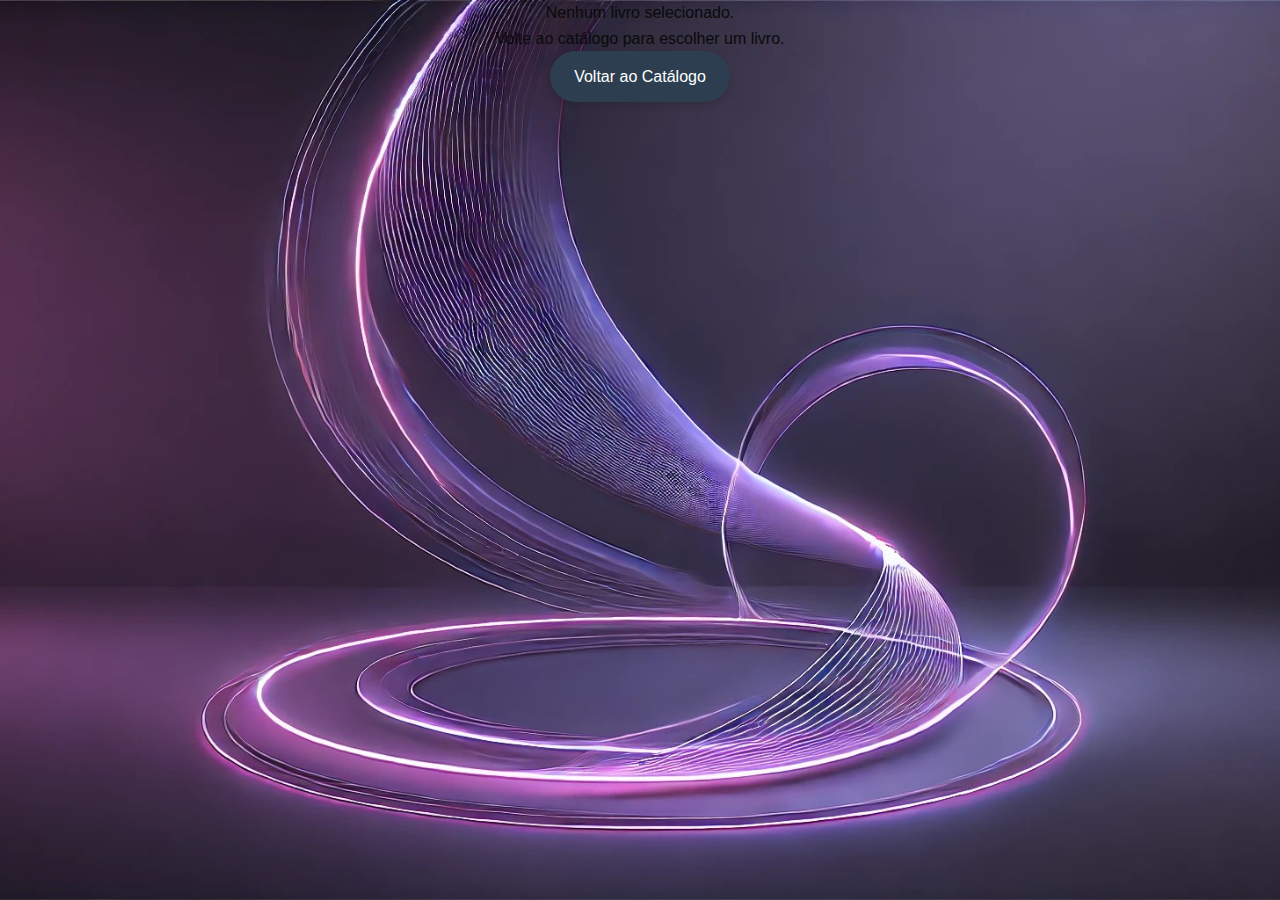
<file: detalhes.html>
<!DOCTYPE html>
<html lang="pt-BR">

<head>
    <meta charset="UTF-8">
    <title>Detalhes do Livro</title>
    <link rel="stylesheet" href="/css/detalhes.css">
    
</head>

<body class="Principal">
    <div class="detalhes-livro">
        <div id="livro-container"></div>
        <a href="leitura.html" class="btn-voltar">Voltar ao Catálogo</a>
    </div>

    <script>
        const livroSelecionado = JSON.parse(localStorage.getItem('livroSelecionado'));
        const livroContainer = document.getElementById('livro-container');

        if (livroSelecionado) {
            livroContainer.innerHTML = `
                <h1>${livroSelecionado.titulo}</h1>
                <img src="${livroSelecionado.img}" alt="${livroSelecionado.alt}">
                <div class="info-livro">
                    <p><strong>Autor:</strong> ${livroSelecionado.autor}</p>
                    <p><strong>Preço:</strong> ${livroSelecionado.preco}</p>
                    <p><strong>Descrição:</strong> ${livroSelecionado.texto}</p>
                    ${livroSelecionado.pdf ?
                    `<a href="${livroSelecionado.pdf}" target="_blank" class="btn-voltar">Ler PDF</a>` :
                    '<p>PDF não disponível</p>'}
                </div>
            `;
        } else {
            livroContainer.innerHTML = `
                <p>Nenhum livro selecionado.</p>
                <p>Volte ao catálogo para escolher um livro.</p>
            `;
        }
    </script>
</body>

</html>
</file>
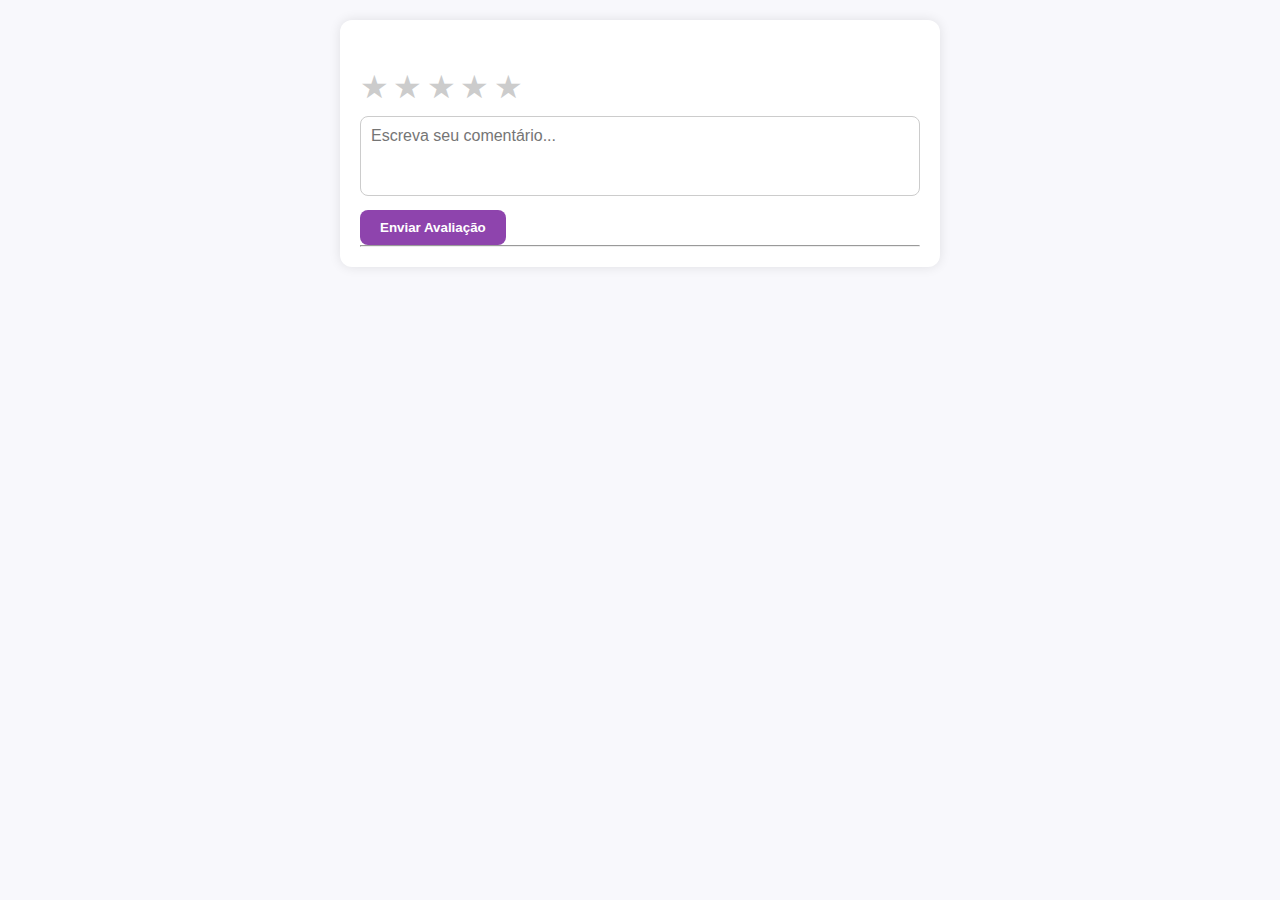
<file: resenha.html>
<!DOCTYPE html>
<html lang="pt-br">
<head>
  <meta charset="UTF-8">
  <meta name="viewport" content="width=device-width, initial-scale=1.0">
  <link rel="stylesheet" href="style2.css">
  <link rel="icon" href="/imgs/coruja.1.png">
  <title>Resenhas/Criticas𓅓</title>
</head>
<body class="babau">
  <div class="review-container">
    <h2>Deixe sua avaliação</h2>
    
    <div class="stars" id="starRating">
      <span data-star="1">★</span>
      <span data-star="2">★</span>
      <span data-star="3">★</span>
      <span data-star="4">★</span>
      <span data-star="5">★</span>
    </div>

    <textarea id="reviewText" placeholder="Escreva seu comentário..."></textarea>
    <button onclick="submitReview()">Enviar Avaliação</button>

    <hr />
    <div id="reviewsList"></div>
  </div>
<script src="avaliações.js"></script>
</body>
</html>
</file>
<file: css/detalhes.css>
:root {
  --primary: #2c3e50;
  --secondary: #e74c3c;
  --accent: #3498db;
  --light: #ecf0f1;
  --dark: #2c3e50;
  --shadow: 0 4px 6px rgba(0, 0, 0, 0.1);
  --transition: all 0.3s ease;
}

* {
  margin: 0;
  padding: 0;
  box-sizing: border-box;
}

body {
  font-family: 'Montserrat', sans-serif;
  background-color: #f5f7fa;
  color: var(--dark);
  line-height: 1.6;
}

.detalhes-container {
  max-width: 1200px;
  margin: 0 auto;
  padding: 2rem;
}

.btn-voltar {
  display: inline-flex;
  align-items: center;
  padding: 0.8rem 1.5rem;
  background-color: var(--primary);
  color: white;
  text-decoration: none;
  border-radius: 50px;
  margin-bottom: 2rem;
  transition: var(--transition);
  box-shadow: var(--shadow);
}

.btn-voltar:hover {
  background-color: var(--secondary);
  transform: translateY(-2px);
}

.btn-voltar i {
  margin-right: 0.5rem;
}

.livro-detalhes {
  display: grid;
  grid-template-columns: 1fr 2fr;
  gap: 3rem;
  background: white;
  border-radius: 12px;
  overflow: hidden;
  box-shadow: var(--shadow);
  padding: 2rem;
}

.livro-capa {
  position: relative;
  height: 500px;
  border-radius: 8px;
  overflow: hidden;
  box-shadow: 0 10px 20px rgba(0, 0, 0, 0.1);
}

.livro-capa img {
  width: 100%;
  height: 100%;
  object-fit: cover;
  transition: var(--transition);
}

.livro-capa:hover img {
  transform: scale(1.03);
}

.livro-info {
  display: flex;
  flex-direction: column;
}

.livro-titulo {
  font-family: 'Playfair Display', serif;
  font-size: 2.2rem;
  margin-bottom: 1rem;
  color: var(--primary);
  position: relative;
  padding-bottom: 1rem;
}

.livro-titulo::after {
  content: '';
  position: absolute;
  bottom: 0;
  left: 0;
  width: 80px;
  height: 4px;
  background: var(--secondary);
  border-radius: 2px;
}

.livro-autor {
  font-size: 1.2rem;
  color: #7f8c8d;
  margin-bottom: 1.5rem;
}

.livro-preco {
  font-size: 1.8rem;
  font-weight: 700;
  color: var(--secondary);
  margin-bottom: 1.5rem;
}

.livro-descricao {
  margin-bottom: 2rem;
  line-height: 1.8;
}

.livro-acoes {
  display: flex;
  gap: 1rem;
  margin-top: auto;
}

.btn {
  padding: 0.8rem 1.5rem;
  border-radius: 50px;
  font-weight: 600;
  text-decoration: none;
  transition: var(--transition);
  display: inline-flex;
  align-items: center;
  justify-content: center;
}

.btn-primary {
  background-color: var(--accent);
  color: white;
  box-shadow: var(--shadow);
}

.btn-primary:hover {
  background-color: #2980b9;
  transform: translateY(-2px);
}

.btn-outline {
  border: 2px solid var(--accent);
  color: var(--accent);
}

.btn-outline:hover {
  background-color: var(--accent);
  color: white;
  transform: translateY(-2px);
}

.btn i {
  margin-right: 0.5rem;
}

.livro-metadata {
  display: flex;
  gap: 2rem;
  margin-bottom: 1.5rem;
}

.metadata-item {
  display: flex;
  align-items: center;
  color: #7f8c8d;
}

.metadata-item i {
  margin-right: 0.5rem;
  color: var(--accent);
}

.Principal {
  background-image: url(/imgs/walpaper2.jpeg);
  background-position: fixed;
  background-size: cover;
  background-attachment: fixed;
  background-position: center;
  background-repeat: no-repeat;
  font-family: sans-serif;
  text-align: center;
  color: #0a0a0a;
  padding: 0;
}

@media (max-width: 992px) {
  .livro-detalhes {
    grid-template-columns: 1fr;
  }

  .livro-capa {
    height: 400px;
    max-width: 300px;
    margin: 0 auto;
  }
}

@media (max-width: 576px) {
  .detalhes-container {
    padding: 1rem;
  }

  .livro-detalhes {
    padding: 1.5rem;
  }

  .livro-titulo {
    font-size: 1.8rem;
  }

  .livro-acoes {
    flex-direction: column;
  }
}
</file>
<file: style2.css>
* {
     margin: 0;
     padding: 0;
     box-sizing: border-box;
     font-family: "Poppins", sans-serif;
 }
 
 #loadingScreen {
     position: fixed;
     top: 0;
     left: 0;
     width: 100%;
     height: 100%;
     background: linear-gradient(135deg, #1A0F23, #311740, #4A2066, #6B2D91, #8A3CBF);
     display: flex;
     justify-content: center;
     align-items: center;
     z-index: 9999;
     transition: opacity 0.2s ease, visibility 1s ease;
 }

 #loadingScreen.hidden {
     opacity: 0;
     visibility: hidden;
 }

 #loadingText {
     color: whitesmoke;
     font-size: 5rem;
     font-style: italic;
     font-family: 'Lucida Sans', 'Lucida Grande', Verdana, sans-serif;
     text-decoration: dashed;
     font-weight: bold;
     text-shadow:
         1px 2px 1px #010101,
         4px 3px 1px #BFC0C4,
         7px 4px 1px #B6B7BB;
     text-rendering: optimizeSpeed;
     text-overflow: ellipsis;
     padding-right: 260px;
     text-align: right;
    word-wrap: break-word;
     

 }

 #loadingImage {
     text-align: center;
     width: 50px;
     height: 250px;
     display: flex;
     margin-top: -150px;
     padding-left: 380px;


 }
 .leitura-corpo {
     background-image: linear-gradient(35deg, rgba(255, 255, 255, 0.646), rgb(67, 2, 67), purple);
 }
 .text{
     background-color: transparent;
     color:white;
 }
 .text:hover{
   color: #6b146b;
 }
 h1 {
     margin: 0;
     padding: 10px;
     color: white;
     top: -10px;
 }
 h2 {
     color: white;
 }

 .h1menu {
     font-size: 28px;
     color: rgb(255, 255, 255);
     margin-left: -50px;

 }
 .Menuul {
     display: flex;
     gap: 20px;
     padding: 0px 0px 0px 0px;
     list-style: none;
     margin-right: 400px; 
 }

 .Menuul2 {
     display: flex;
     gap:20px;
     list-style: none;
     margin-left: -100px;
     margin-top: -2px;
    
    justify-content: space-evenly;
    
 }

 .Menuul2 li a {
     text-decoration: none;
     color: white;
     font-size: 18px;
 }

 .Menuul li a {
     text-decoration: none;
     color: white;
     font-size: 18px;
     
 }

 .Menuol {
     text-decoration: none;
     list-style: none;
     margin-left: -160px;
 }

 .Menu li a:hover {
     text-decoration: underline;
 }

 .A {
     text-decoration: none;
 }

 .A:hover {
     text-decoration: underline;
 }

.search-container2 {
    position: relative;
    display: inline-block;
    flex-direction: column;
    align-items: center;
    right: -30px;
}

.search-input2 {
    height: 30px;
    width: 300px;
    border: none;
    border-radius: 20px;
    font-family: 'Franklin Gothic Medium', 'Arial Narrow', Arial, sans-serif;
    font-style: italic;
    padding: 8px 12px;
    margin-left: -450px; /* Alinha à esquerda conforme imagem */
}

.search-icon2 {
    position: absolute;
    height: 0px 10px;
    top: 50%;
    transform: translateY(-50%);
    cursor: pointer;
    margin-left: -30px; /* Espaço visível entre ícone e input */
}

.suggestions2 {
    max-height: 200px;         
    overflow-y: auto;          
    width: 300px;             
    background-color: white;
    border-radius: 10px;
    box-shadow: 0 0 8px rgba(0, 0, 0, 0.2);
    margin-top: 5px;
    position: absolute;        
    z-index: 10;
    margin-left: -370px;
}

.suggestions2 a {
    display: block;
    padding: 10px;
    text-decoration: none;
    color: black;
    font-family: 'Courier New', Courier, monospace;
    font-style: italic;
    border-bottom: 1px solid #ddd;
}

.suggestions2 a:hover {
    background-color: rgb(86, 0, 136);
    color: white;
}

.suggestions2 a:last-child {
    border-bottom: none;
}


 .Principal {
     background-image: url(./imgs/walpaper2.jpeg);
     background-position: fixed;
     background-size: cover;
     background-attachment: fixed;
    background-position: center;
    background-repeat: no-repeat;
     font-family: sans-serif;
     text-align: center;
     color: #0a0a0a;
     padding: 0;
 }

 .livro {
     background-image: url(./imgs/walpaper2.jpeg);
     background-position: fixed;
     font-family: sans-serif;
     text-align: center;


 }

.search-container2 {
    position: relative;
    display: inline-block;
    flex-direction: column;
    align-items: center;
    /* empurra mais para a esquerda que o gestao.html */
}

.search-input {
    height: 30px;
    width: 250px;
    border: none;
    border-radius: 20px;
    font-family: 'Franklin Gothic Medium', 'Arial Narrow', Arial, sans-serif;
    font-style: italic;
    padding: 8px 12px;
    margin-bottom: 0px;
    margin-left: -20px; /* alinhamento com o ícone bem próximo */
}

.search-icon {
    position: absolute;
    right: -10px;
    top: 50%;
    transform: translateY(-50%);
    cursor: pointer;
    margin-right: -20px; /* bem colado ao input */
    height: 10px;
}

.suggestions2user {
   max-height: 200px;         
    overflow-y: auto;          
    width: 300px;             
    background-color: white;
    border-radius: 10px;
    box-shadow: 0 0 8px rgba(0, 0, 0, 0.2);
    margin-top: 5px;
    position: absolute;        
    z-index: 10;
    margin-left: -50px; /* Alinha à esquerda conforme imagem */
}

.suggestions2user a {
    display: block;
    padding: 10px;
    text-decoration: none;
    color: black;
    font-family: 'Courier New', Courier, monospace;
    font-style: italic;
    border-bottom: 1px solid #ddd;
}

.suggestions2user a:hover {
    background-color: rgb(86, 0, 136);
    color: white;
}

.suggestions2 a:last-child {
    border-bottom: none;
}


 .car {
     margin-left: -150px;
 }

 .colaboradores {
     position: relative;
     top: 0;
     left: 0;
     z-index: 1000;

 }

 .contatos {
     background-color: black;
     text-align: center;
     color: whitesmoke;
     padding: 0;
     position: relative;
 }

 .ctt-card {
     width: 420px;
     background-image: linear-gradient(rgb(122, 41, 122), rgb(197, 63, 238), rgb(167, 4, 158));
     border: 2px solid rgba(225, 255, 255, .2);
     backdrop-filter: blur(20px);
     box-shadow: 0 0 20px rgba(0, 0, 0, .2);
     color: white;
     border-radius: 10px;
     padding: 10px 40px;
     text-align: center;
     margin: 0 auto;
 }

 .ctt-card .input-caixa {
     position: relative;
     width: 100%;
     height: 50px;
     margin: 30px 0;
 }

 .input-caixa input {
     width: 100%;
     height: 100%;
     background: transparent;
     border: none;
     outline: none;
     border: 2px solid rgba(255, 255, 255, 0.836);
     border-radius: 40px;
     font-size: 16px;
     color: #fff;
     padding: 20px 45px 20px 20px;
 }

 .input-caixa input::placeholder {
     color: #fff;
 }

 .ctt-card h1 {
     font-size: 36px;
     text-align: center;
 }

 .ctt-card h2 {
     font-size: 16px;
     text-align: center;
 }

 .ctt-card .botao {
     width: 100%;
     height: 45px;
     background: #fff;
     border: none;
     outline: none;
     border-radius: 40px;
     box-shadow: 0 0 10px rgba(0, 0, 0, .1);
     cursor: pointer;
     font-size: 16px;
     color: #333;
     font-weight: 600;
 }

 .nomes {
     font-family: 'Segoe UI', Tahoma, Geneva, Verdana, sans-serif;
     font-style: italic;
     text-align: justify;
     display: flex;
     flex-direction: column;
     margin-top: -200px;

 }

 .container {
     display: flex;
     align-items: center;
     overflow-x: hidden;
     margin: 20px;
 }

 .BOOKS {
     display: flex;
     gap: 50px;
     overflow-x: scroll;
     overflow-y: hidden;
     scroll-behavior: smooth;

 }

 .l1 {
     min-width: 250px;
     max-width: 250px;
     transition: transform 0.3s ease;
 }

 .l1:hover {
     transform: scale(1.1);
 }

 .books-container {
     display: flex;
     align-items: center;
     justify-content: center;
     padding: 0;
     margin: 0;
 }
 

 .button {
     background-color: #ffffff;
     color: black;
     border: none;
     padding: 5px 10px;
     font-size: 20px;
     width: 40px;
     height: 60px;
     cursor: pointer;
     border-radius: 10%;
     display: flex;
     align-items: center;
     justify-content: center;
     box-sizing: border-box;
 }

 .button:hover {
     background-color: #9d969e;
 }

 .BOOKS::-webkit-scrollbar {
     height: 10px;
 }

 .BOOKS::-webkit-scrollbar-thumb {
     background-color: rgb(147, 49, 156);
     border: solid rgb(36, 35, 35) 1px;
     border-radius: 12px;
 }

 .BOOKS::-webkit-scrollbar-track {
     background-image: linear-gradient(25deg,rgb(134, 12, 145),rgb(106, 8, 126),rgb(201, 12, 226));
 }

 .Sobre {
     position: fixed;
     top: 0;
     left: 0;
     width: 100%;
     height: 100vh;
     display: flex;
     justify-content: center;
     align-items: center;
     color: white;
    
     z-index: 10;
     opacity: 0;
     transform: translateY(-100%);
     transition: opacity 0.5s ease, transform 0.5s ease;
 }
 .Sobre.active {
     opacity: 1;
     transform: translateY(0);
 }
 .Sobre img {
     margin-top: -600px;
     margin-left: -1500px;
     margin-right: -100px;

 }
 .Sobre {
    background-image: linear-gradient(
        65deg,
        #ffffff 0%,
        #e0c3fc 25%,
        #8e44ad 55%,
        #3b0a50 100%
      );
      
     height: 1900px;
     position: relative;
     top: 0;
     left: 0;
     z-index: 1000;
 }
 .Sobre h1 {
     text-align: center;
     align-content: first baseline;
     margin-right: -100px;
     margin-top: -890px;
     color: #000000;
 }
 
 .Sobre p {
     color: #000000;
     margin-left: 100px;
     font-weight: 600;
     font-size: 20px;
     text-align: justify;
     
 }
 .Pars {
     display: flex;
     justify-content: space-around;
     align-items: flex-end;
     padding: 32px 16px;
     height: 290px;
 }
 .Parceiros {
     background-color: rgb(255, 253, 253);
 }
 .Parceiros h1 {
     text-align: center;
     font-family: 'Segoe UI', Tahoma, Geneva, Verdana, sans-serif;
     text-decoration-color: black;
     text-shadow: #b05dff;
 }
 .mdl {
    margin-top: 110px;
     text-align: center;
    
     padding: 0;
     margin-left: 150px;
 }
 @keyframes rgbEffect {
     0% {
         color: purple;
     }

     33% {
         color: #b05dff;
     }

     66% {
         color: rgb(46, 46, 137);
     }

     100% {
         color: purple;
     }
 }
 .rgb-text {
     font-size: 2em;
     animation: rgbEffect 3s infinite;
 }
 body {
     font-family: Arial, sans-serif;
     margin: 0;
     padding: 0;
     background-color: white;

 }
 .Menu h1 {
     font-size: 28px;
     margin-right: 90px;
 }
 .Menuul li a {
     text-decoration: none;
     color: white;
     font-size: 18px;
     justify-content: center;

 }
 .conteudo-leitura {
     text-align: center;
     margin-left: -20px;
     font-weight: bold;
     font-size: 16px;
     font-family: 'Trebuchet MS', 'Lucida Sans Unicode', 'Lucida Grande', 'Lucida Sans', Arial, sans-serif;

 }
 .Menu {
     width: 100%;
     height: 20%;
     font-family: 'Courier New', Courier, monospace;
     font-style: italic;
     text-align: center;
     cursor: pointer;
     text-decoration: none;
     align-items: center;
     display: flex;
     justify-content: space-around;
     padding: 10px 50px;
     background: linear-gradient(135deg, #1A0F23, #311740, #4A2066, #6B2D91, #8A3CBF);
     color: white;
     position: fixed;
     top: 0;
     left: 0;
     z-index: 1000;
     box-shadow: 0 4px 6px rgba(0, 0, 0, 0.1);
 }
 .wrapper {
     display: flex;
     align-items: center;
     gap: 10px;
 }
 body {
     min-height: 100vh;
     background: #f4f4f9;
     padding-top: 70px;
 }
 .profile-icon {
     display: flex;
     align-items: center;
     gap: 10px;
     cursor: pointer;
     margin-right:-10px;
 }
 .profile-icon i {
     font-size: 48px;
     color: white;
 }
 .books-container {
     display: flex;
     justify-content: center;
     gap: 15px;
 }
 .book-info {
     text-align: center;
 }
 .book-details {
     text-align: center;
 }
 .l1-item img {
     width: 150px;
     cursor: pointer;
 }
 .l1-details {
     display: flex;
     padding: 20px;
 }
 .l1-image img {
     width: 300px;
 }
 .l1-info {
     display: flex;
     flex-direction: center;
     justify-content: center;
 }
 .modal-img {
     width: 120px;
     height: 120px;
     text-align: center;
     border-radius: 20px;
     object-fit: cover;
 }
 .modal {
    display: none;
    position: fixed;
    z-index: 999;
    left: 0;
    top: 0;
    width: 100%;
    height: 100%;
    overflow: auto;
    background-color: rgba(0, 0, 0, 0.6); 
    justify-content: center;
    align-items: center;
 }
 .modal-content {
     background-color: white;
     margin: 15% auto;
     padding: 20px;
     border: 1px solid #888;
     width: 80%;
     max-width: 400px;
     border-radius: 10px;
     text-align: left;
 }
 .modal-content2 {
     background-color: #fff;
     padding: 30px 40px;
     border-radius: 16px;
     width: 90%;
     max-width: 400px;
     position: relative;
     text-align: center;
     box-shadow: 0 4px 8px rgba(0, 0, 0, 0.2);
     box-shadow: 0 8px 24px rgba(0, 0, 0, 0.2);
    animation: slideDown 0.3s ease;
 }
 .upload-area {
    display: flex;
    flex-direction: column;
    align-items: center;
    margin-bottom: 20px;
 }
 .upload-area:hover {
     border-color: #555;
 }
 .upload-area input {
     position: absolute;
     width: 100px;
     height: 100px;
     opacity: 0;
     cursor: pointer;
 }
 .upload-area img {
    width: 120px;
    height: 120px;
    border-radius: 50%;
    border: 2px solid #ccc;
    margin-bottom: 10px;
}

.upload-area input[type="file"] {
    font-size: 14px;
}
.profile-info {
    font-size: 16px;
    line-height: 1.6;
}

.profile-info p {
    margin: 10px 0;
}
 .profile-img {
     width: 40px;
     height: 40px;
     border-radius: 50%;
     object-fit: cover;
 }
 .close {
    position: absolute;
    top: 15px;
    right: 20px;
    font-size: 54px;
    color: #666;
    float: right;
    font-size: 28px;
    font-weight: bold;
 }
 .close:hover,
 .close:focus {
     color: black;
     text-decoration: none;
     cursor: pointer;
 }
 button.btn {
    
    background-color: white; /* roxo da tua marca */
    color: rgb(96, 3, 106);
    border: 0.5px solid black;
    border-radius: 20px;
    font-size: 16px;
    cursor: pointer;
    width: 200px;
    transition: background-color 0.2s ease;
}

button.btn:hover {
    background-color: #340d42;
}
 .form-group {
     margin-bottom: 15px;
 }
 .form-group label {
     display: block;
     margin-bottom: 5px;
 }
 .form-group input,
 .form-group select {
     width: 100%;
     padding: 8px;
     margin: 0;
     box-sizing: border-box;
     border-radius: 10px;
 }
 .btn-submit {
     background-color: #6b146b;
     color: white;
     border: none;
     padding: 5px;
     cursor: pointer;
     border-radius: 5px;
 }
 .Menu .btn {
     background-color: white;
 }
 .btn-semelhante {
     padding: 10px;
     margin: 4px;
     background: whitesmoke;
     color: #8400ff;
     border: none;
     border-radius: 30px;
 }
.btn-semelhante:hover{
    color: #555;
}
 .btn-semelhante::after {
     color: #555;
 }
 .btn {
     padding: 10px;
     margin: 4px;
     cursor: pointer;
     background: white;
     color: #8400ff;
     border: none;
     border-radius: 30px;
     height: 40px;
     width: 130px;
     margin-left: -5px;
 }
 .btn-ler {
     padding: 10px;
     margin: 4px;
     cursor: pointer;
     background: rgb(131, 126, 126);
     color: #8400ff;
     border: none;
     border-radius: 30px;
     height: 50px;
     width: 150px;
 }
 .au,.pre {
     color: white;
     text-align: center;
 }
 .btn2 {
     padding: 10px;
     margin: 5px;
     cursor: pointer;
     background: rgb(250, 249, 249);
     color: #8400ff;
     border: none;
     border-radius: 30px;
     height: 50px;
     width: 90px;
 }
 .logbut {
     color: #fcf9f9;
     background: linear-gradient(135deg, #1A0F23, #311740, #4A2066, #6B2D91, #8A3CBF);
     border-radius: 40px;
     width: 120px;
     height: 40px;
     font-family: fantasy;
     font-style: italic;
     outline: none;
     border: none;
     cursor: pointer;
     display: inline-block;
 }
 .logbut {
     min-width: 90px;
     min-height: 50px;
     display: inline-flex;
     font-family: 'Nunito', sans-serif;
     font-size: 10px;
     align-items: center;
     justify-content: center;
     text-transform: uppercase;
     text-align: center;
     letter-spacing: 1px;
     font-weight: 700;
     color: #313133;
     background: #82168b;
     background: linear-gradient(135deg, #1A0F23, #311740, #4A2066, #6B2D91, #8A3CBF);
     border: none;
     border-radius: 1000px;
     box-shadow: 12px 12px 24px rgba(179, 27, 158, 0.64);
     transition: all 0.3s ease-in-out 0s;
     cursor: pointer;
     outline: none;
     position: relative;
     padding: auto 0px;
     margin-right: -20px;
 }
 .logbut::before {
     content: '';
     border-radius: 1000px;
     min-width: calc(120px + 2px);
     min-height: calc(50px + 2px);
     border: 6px solid #6B2D91;
     box-shadow: 0 0 60px rgba(185, 36, 148, 0.64);
     position: absolute;
     top: 50%;
     left: 50%;
     transform: translate(-50%, -50%);
     opacity: 0;
     transition: all 0.3s ease-in-out 0s;
 }
 .logbut:hover,
 .logbut:focus {
     color: #313133;
     transform: translateY(-6px);
 }
 .logbut:hover::before,
 .logbut:focus::before {
     opacity: 1;
 }
 .logbut::after {
     content: '';
     width: 30px;
     height: 30px;
     border-radius: 100%;
     border: 6px solid #6B2D91;
     position: absolute;
     z-index: -1;
     top: 50%;
     left: 50%;
     transform: translate(-50%, -50%);
     animation: ring 2.5s infinite;
 }
 .logbut:hover::after,
 .logbut:focus::after {
     animation: none;
     display: none;
 }
 @keyframes ring {
     0% {
         width: 30px;
         height: 30px;
         opacity: 1;
     }

     100% {
         width: 300px;
         height: 300px;
         opacity: 0;
     }
 }
 .reading-section {
     text-align: center;
     justify-content: baseline;
     top: -150px;
 }
 .cart-btn {
    background-color: transparent;
    border: none;
    border-radius: 10px;
    padding: 15px 30px;
    color: purple;
    font-size: 15px;
    font-weight: bold;
    cursor: pointer;
    display: flex;
    align-items: center;
    gap: 10px;
    transition: var(--transition);
    box-shadow: 0 4px 15px rgba(0, 0, 0, 0.2);
    margin-top: -12px; 
    width: 280px;
    height: 20px;
  }
  .cart-btn:hover {
    background-color: white;
    transform: scale(1.05);
  }
  .cart-btn .icon {
    font-size: 20px;
    transition: var(--transition);
  }
  .cart-btn.success {
    background-color: #2ecc71;
  }
  *.cart-btn .text::before{
    content: "Adicionar ao carrinho!";
    transition: var(--transition);
  }
  *.cart-btn.success .text::before {
    content: "Adicionado!";
  }
  .carrinho{
    text-align: center;
    display: flex;
    
    align-items: center;
    padding: 100px 20px;
    margin: 0 auto;
    margin-right: 100px;
    flex-direction: row;
  }
  .limparCarrinho2{
    padding: 10px;
    margin: 4px;
    cursor: pointer;
    background-image: linear-gradient(90deg, #1A0F23, #311740, #8A3CBF);
    color: white;
    border: none;
    border-radius: 30px;
    height: 50px;
    width: 150px;
    margin-left: 540px;
  }
  .carrinho p, h3 {
    text-align: center;
    margin-left: -320px;
    flex-direction: column;
    margin-top: -100px;
    margin: 10px 10px ;
  }
  .titulo-carrinho {
    color: rgb(0, 0, 0);
    font-size: 2rem;
    margin: 30px  40px 2px;
    text-align: center;
    margin-top: 90px; 
    display: block;
}
.btn-buy{
    margin-top: 10px;
    padding: 10px 20px;
    background-color: #8e44ad;
    border: none;
    color: white;
    font-weight: bold;
    border-radius: 8px;
    cursor: pointer;
}
.remover{
    margin-top: 10px;
    padding: 10px 20px;
    background-color: #8e44ad;
    border: none;
    color: white;
    font-weight: bold;
    border-radius: 8px;
    cursor: pointer;
}
.Itens {
    display: flex;
    gap: 40px;
    flex-wrap: nowrap; 
    padding: 0 40px ;
    flex-direction: column;
    text-align: center;
    margin-left: 450px;
    margin-top: -300px;
}
  .body-kit{
    background-color: rgb(255, 255, 255);
  }
  .babau {
    font-family: Arial, sans-serif;
    background-color: #f8f8fc;
    color: #333;
    padding: 20px;
  }
  
  .review-container {
    max-width: 600px;
    margin: auto;
    background: white;
    padding: 20px;
    border-radius: 12px;
    box-shadow: 0 0 12px rgba(0,0,0,0.1);
  }
  
  .stars span {
    font-size: 2em;
    color: #ccc;
    cursor: pointer;
    transition: color 0.2s;
  }
  
  .stars span.hover,
  .stars span.selected {
    color: #8e44ad;
  }
  
  textarea {
    width: 100%;
    height: 80px;
    margin-top: 10px;
    padding: 10px;
    border-radius: 8px;
    border: 1px solid #ccc;
    resize: none;
    font-size: 1em;
  }
  
  button {
    margin-top: 10px;
    padding: 10px 20px;
    background-color: #8e44ad;
    border: none;
    color: white;
    font-weight: bold;
    border-radius: 8px;
    cursor: pointer;
  }
  
  .review {
    margin-top: 20px;
    background: #f1eef7;
    padding: 15px;
    border-radius: 10px;
    position: relative;
  }
  
  .review .stars {
    margin-bottom: 5px;
  }
  
  .review .likes {
    position: absolute;
    right: 15px;
    bottom: 10px;
    font-size: 0.9em;
    color: #555;
    cursor: pointer;
  }
  .review .likes:hover {
    text-decoration: underline;
  }
  
  .ia-float {
    position: fixed;
    bottom: 90px;
    right: 20px;
    background: purple;
    color: white;
    font-size: 30px;
    border-radius: 50%;
    padding: 10px;
    cursor: pointer;
    z-index: 1000;
  }

  .chat-ia {
    position: fixed;
    bottom: 160px;
    right: 20px;
    width: 280px;
    background: #fff;
    border: 2px solid purple;
    border-radius: 10px;
    z-index: 1000;
    display: flex;
    flex-direction: column;
    overflow: hidden;
    font-family: sans-serif;
  }

  .chat-header {
    background: purple;
    color: white;
    padding: 10px;
    font-weight: bold;
    text-align: center;
  }

  .chat-body {
    height: 200px;
    padding: 10px;
    overflow-y: auto;
    font-size: 14px;
  }

  #chatInput {
    border: none;
    border-top: 1px solid #ccc;
    padding: 10px;
    font-size: 14px;
    outline: none;
  }
.footer-car{
    margin-left: 565px;
}
@media screen and (min-width: 760px) and (max-width: 1080px) {
     .Menu {
        display: flex;
        flex-direction: column;
        align-items: center;
        padding: 10px;
        width: 100%;
        
    }
    .Menuul,
    .Menuul2,
    .Menuol{
        align-items: center;
        margin-top: -120px;
        padding: 10px 0;
        gap:10px;
    }
    .Menuul{
        margin-right: 0;
    }
    .Menuul2{
        margin-left: 0;
    }
    .Menuol{
        margin-left: 0;
    }
    .h1menu{
        font-size: 20px;
        margin-left: -700px;
        margin-top: 100px;
    }
    .Menuul li a,
    .Menuul2 li a{
        font-size: 16px;
    }
    #loadingText{
       font-size: 130px;
       margin-right: 14rem;
    }
     #loadingImage {
        width: 10vw;
        height: 22vh;
        margin-left:480px;
        margin-top: -18vh;
        position: relative;
    }
    .logbut{
        top:-2rem;
        margin-left: -520px;
    }
    .search-input,
    .search-input2{
        margin-right: -1080px;
        
    }
    
}
</file>
